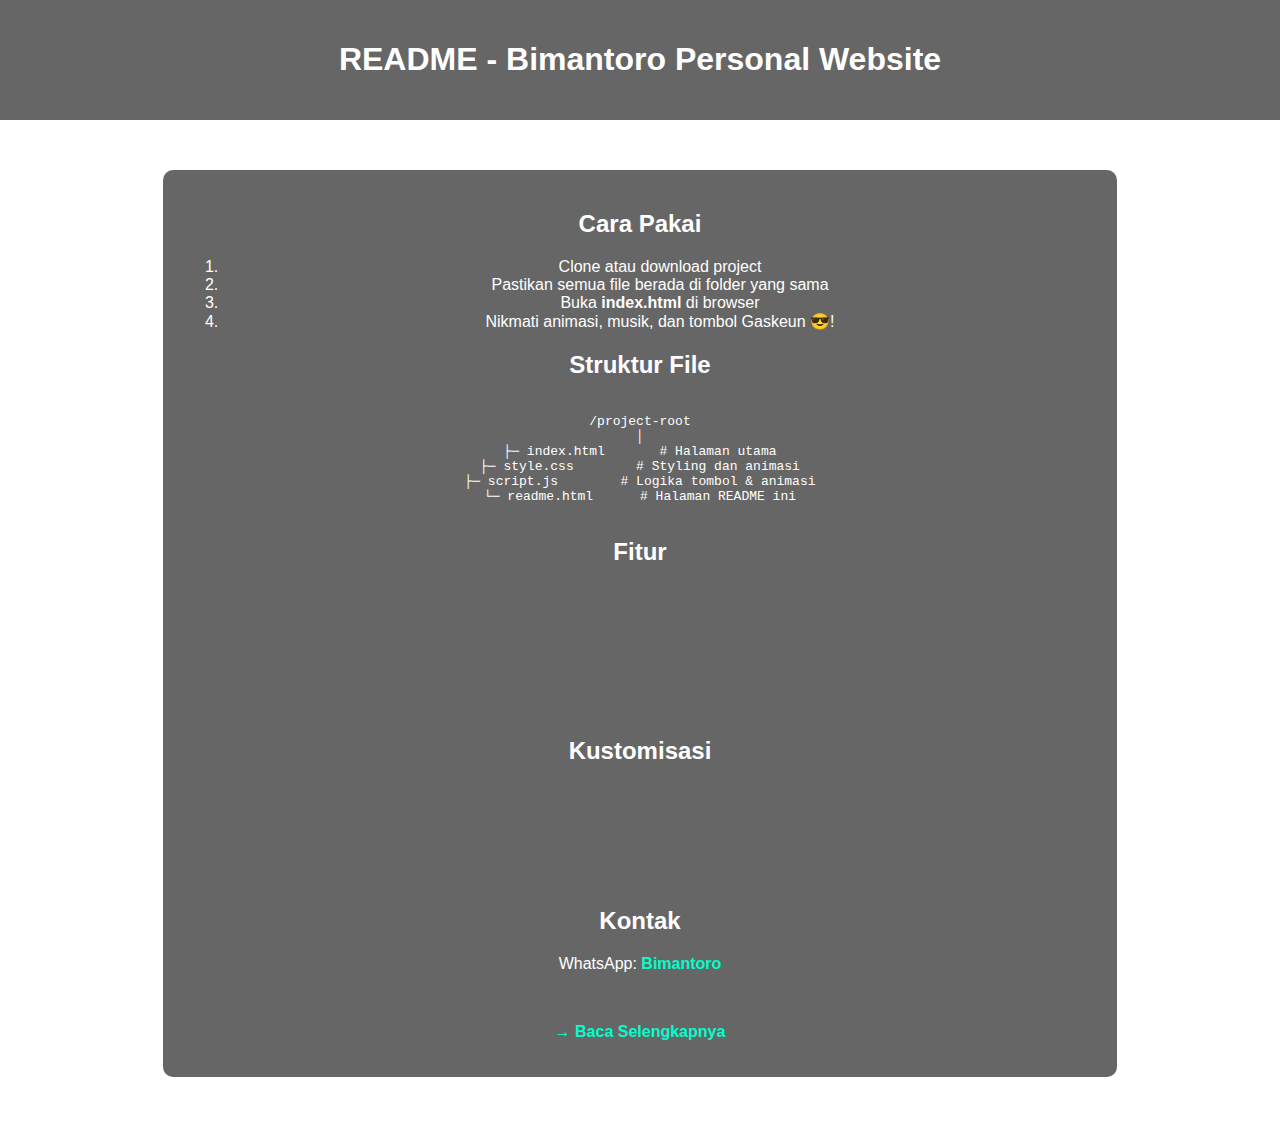
<file: readme.html>
<!DOCTYPE html>
<html lang="id">
<head>
  <meta charset="UTF-8">
  <meta name="viewport" content="width=device-width, initial-scale=1.0">
  <meta name="description" content="README Bimantoro Personal Website">
  <title>README - Bimantoro Website</title>
  <link rel="stylesheet" href="style.css">
</head>
<body>
  <header>
    <h1>README - Bimantoro Personal Website</h1>
  </header>

  <div class="container">

    <h2>Cara Pakai</h2>
    <ol>
      <li>Clone atau download project</li>
      <li>Pastikan semua file berada di folder yang sama</li>
      <li>Buka <strong>index.html</strong> di browser</li>
      <li>Nikmati animasi, musik, dan tombol Gaskeun 😎!</li>
    </ol>

    <h2>Struktur File</h2>
    <pre><code>
/project-root
│
├─ index.html       # Halaman utama
├─ style.css        # Styling dan animasi
├─ script.js        # Logika tombol & animasi
└─ readme.html      # Halaman README ini
    </code></pre>

    <h2>Fitur</h2>
    <ul>
      <li>Profil Diri: Foto profil dengan animasi goyang</li>
      <li>Hobi: Fade-in + Glow warna-warni + Bounce (looping)</li>
      <li>Musik Autoplay: Bisa play/pause</li>
      <li>Tombol Gaskeun 😎: Background random + teks "Gaskeun! 🚀" + Fade-out + Suara whoosh + Redirect ke YouTube</li>
      <li>Link WhatsApp: Langsung chat</li>
    </ul>

    <h2>Kustomisasi</h2>
    <ul>
      <li>Ganti musik di &lt;audio id="musik"&gt;</li>
      <li>Ganti foto profil di &lt;img class="foto-profil"&gt;</li>
      <li>Tambah hobi di &lt;ul&gt;</li>
      <li>Ubah tombol Gaskeun redirect di <strong>script.js</strong></li>
    </ul>

    <h2>Kontak</h2>
    <p>WhatsApp: 
      <a href="https://wa.me/6288226917073" target="_blank" rel="noopener noreferrer">Bimantoro</a>
    </p>

    <br>
    <p><a href="Next.html">→ Baca Selengkapnya</a></p>
  </div>

  <footer>
    <p>&copy; 2025 Bimantoro. All rights reserved.</p>
  </footer>
</body>
</html>
</file>
<file: style.css>
body {
  margin: 0;
  font-family: Arial, sans-serif;
  text-align: center;
  background: url("https://i.ibb.co.com/qYZ0PJTd/IMG-20250818-WA0024.jpg") no-repeat center center fixed;
  background-size: cover;
  color: white;
}

header {
  background-color: rgba(0,0,0,0.6);
  padding: 20px;
}

.container {
  margin-top: 50px;
  background: rgba(0,0,0,0.6);
  padding: 20px;
  border-radius: 10px;
  display: inline-block;
}

img {
  width: 150px;
  border-radius: 50%;
  margin-bottom: 15px;
}

a {
  color: #00ffcc;
  font-weight: bold;
  text-decoration: none;
}
a:hover {
  text-decoration: underline;
}

button {
  margin-top: 15px;
  padding: 10px 20px;
  background: #00ffcc;
  border: none;
  border-radius: 5px;
  cursor: pointer;
  font-weight: bold;
}
button:hover {
  background: #00cc99;
}

.foto-profil {
  width: 200px;
  border-radius: 50%;
  animation: goyang 3s infinite ease-in-out;
}

@keyframes goyang {
  0%   { transform: rotate(0deg); }
  25%  { transform: rotate(10deg); }
  50%  { transform: rotate(-10deg); }
  75%  { transform: rotate(10deg); }
  100% { transform: rotate(0deg); }
}

/* Animasi naik-turun + fade looping untuk hobi */
@keyframes fadeInUpLoop {
  0% {
    opacity: 0;
    transform: translateY(20px);
  }
  25% {
    opacity: 1;
    transform: translateY(0);
  }
  75% {
    opacity: 1;
    transform: translateY(0);
  }
  100% {
    opacity: 0;
    transform: translateY(-20px);
  }
}

/* Efek Glow warna-warni */
@keyframes glow {
  0%   { text-shadow: 0 0 5px #ff0000, 0 0 10px #ff0000; color: #ff4d4d; }
  25%  { text-shadow: 0 0 5px #00ff00, 0 0 10px #00ff00; color: #4dff4d; }
  50%  { text-shadow: 0 0 5px #00ccff, 0 0 10px #00ccff; color: #4dd2ff; }
  75%  { text-shadow: 0 0 5px #ff00ff, 0 0 10px #ff00ff; color: #ff4dff; }
  100% { text-shadow: 0 0 5px #ffff00, 0 0 10px #ffff00; color: #ffff66; }
}

/* Efek bounce */
@keyframes bounce {
  0%, 100% { transform: translateY(0); }
  50% { transform: translateY(-8px); }
}

ul li {
  list-style: "⭐ ","🎮 ","🎬, "❤️ "; /* bisa ganti 🎮 🎬 ❤️ sesuai hobi */
  font-size: 20px;
  margin: 10px 0;
  font-weight: bold;
  opacity: 0;
  animation: fadeInUpLoop 3s ease-in-out infinite, glow 2s infinite alternate, bounce 2s infinite;
}

/* Delay biar muncul bergantian */
ul li:nth-child(1) { animation-delay: 0s, 0s, 0s; }
ul li:nth-child(2) { animation-delay: 1s, 0s, 0s; }
ul li:nth-child(3) { animation-delay: 2s, 0s, 0s; }

/* Overlay Hitam untuk fade-out */
#overlay {
  position: fixed;
  top: 0;
  left: 0;
  width: 100%;
  height: 100%;
  background: black;
  opacity: 0;
  pointer-events: none;
  transition: opacity 1.5s ease;
  z-index: 9999;
}

#overlay.active {
  opacity: 1;
  pointer-events: auto;
}
</file>
